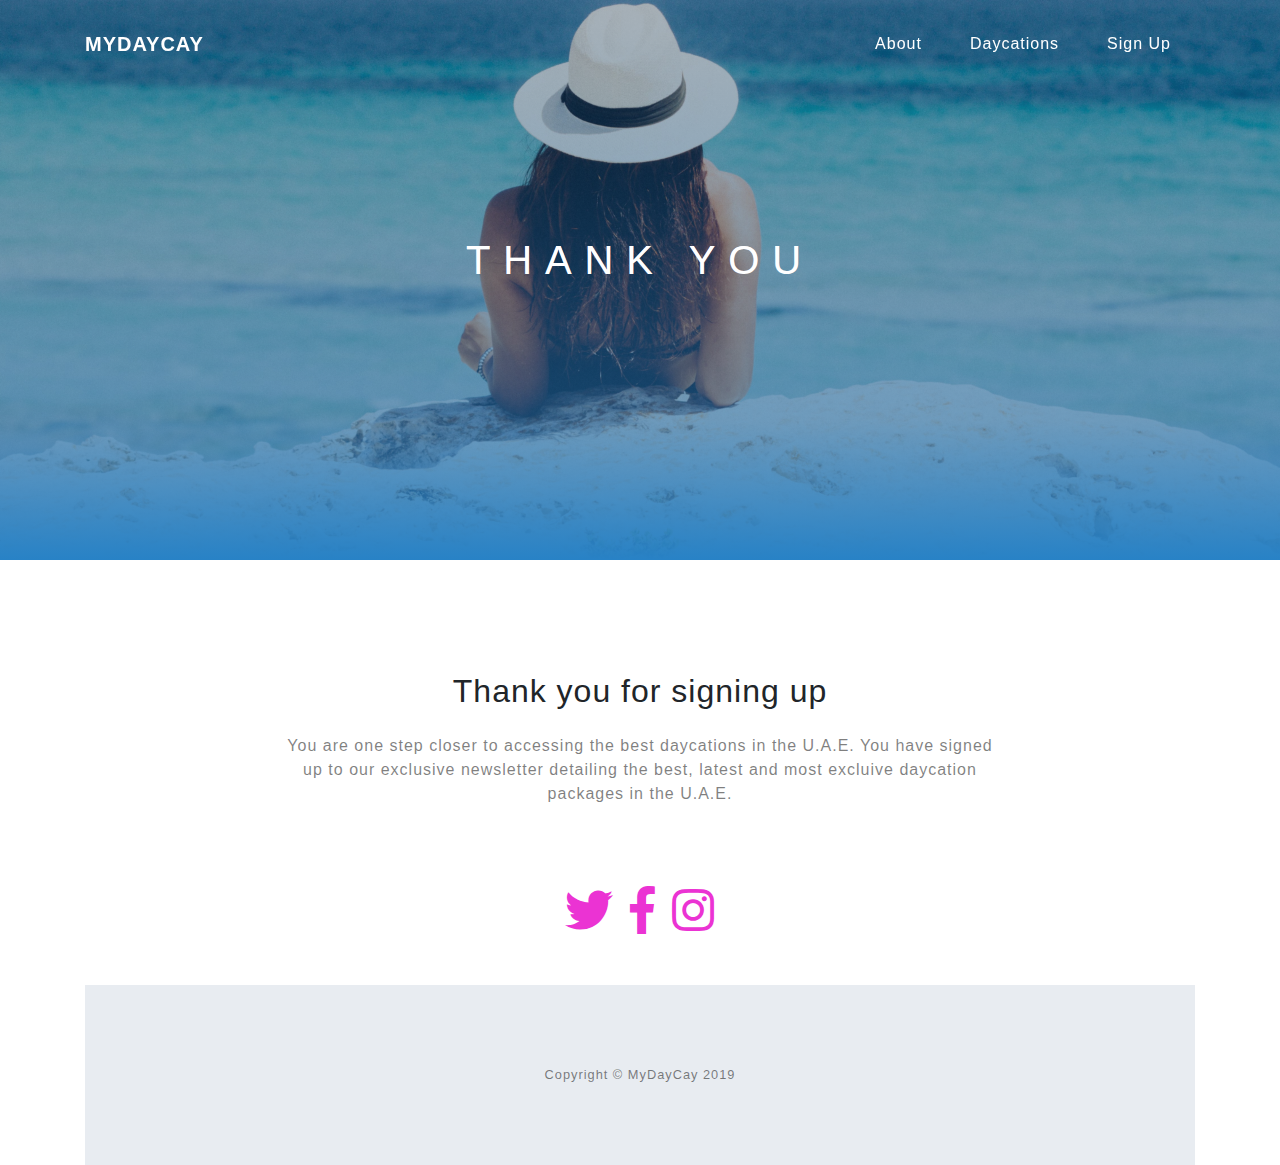
<file: Thank-you.html>
<!DOCTYPE html>
<html lang="en">

<head>

  <meta charset="utf-8">
  <meta name="viewport" content="width=device-width, initial-scale=1, shrink-to-fit=no">
  <meta name="description" content="">
  <meta name="author" content="">

  <title>MyDayCay - Thank you</title>

  <!-- Bootstrap core CSS -->
  <link href="vendor/bootstrap/css/bootstrap.min.css" rel="stylesheet">

  <!-- Custom fonts for this template -->
  <link href="vendor/fontawesome-free/css/all.min.css" rel="stylesheet">
  <link href="https://fonts.googleapis.com/css?family=Varela+Round" rel="stylesheet">
  <link href="https://fonts.googleapis.com/css?family=Nunito:200,200i,300,300i,400,400i,600,600i,700,700i,800,800i,900,900i" rel="stylesheet">

  <!-- Custom styles for this template -->
  <link href="css/grayscale.css" rel="stylesheet">

</head>


<body id="page-top">

  <!-- Navigation -->
  <nav class="navbar navbar-expand-lg navbar-light fixed-top" id="mainNav">
    <div class="container">
      <a class="navbar-brand js-scroll-trigger" href="index.html">MYDAYCAY</a>
      <button class="navbar-toggler navbar-toggler-right" type="button" data-toggle="collapse" data-target="#navbarResponsive" aria-controls="navbarResponsive" aria-expanded="false" aria-label="Toggle navigation">
        Menu
        <i class="fas fa-bars"></i>
      </button>
      <div class="collapse navbar-collapse" id="navbarResponsive">
        <ul class="navbar-nav ml-auto">
          <li class="nav-item">
            <a class="nav-link js-scroll-trigger" href="#about">About</a>
          </li>
          <li class="nav-item">
            <a class="nav-link js-scroll-trigger" href="#projects">Daycations</a>
          </li>
          <li class="nav-item">
            <a class="nav-link js-scroll-trigger" href="#signup">Sign Up</a>
          </li>
        </ul>
      </div>
    </div>
  </nav>

  <!-- Header -->
  <header class="mastheadthankyou">
    <div class="container d-flex h-100 align-items-center">
      <div class="mx-auto text-center">
        <h1 class="mx-auto my-0 text-uppercase">Thank You</h1>
      </div>
    </div>
  </header>

  <!-- About Section -->
  <section id="about" class="about-section text-center">
    <div class="container">
      <div class="row">
        <div class="col-lg-8 mx-auto">
          <h2 class="text-black mb-4">Thank you for signing up</h2>
          <p class="text-black-50"> You are one step closer to accessing the best daycations in the U.A.E.  You have signed up to our exclusive newsletter detailing the best, latest and most excluive daycation packages in the U.A.E.
          </p>
        </div>
      </div>

      <div id="social" class="social d-flex justify-content-center">
            <a href="#" class="mx-2">
              <i class="fab fa-twitter fa-inverse fa-3x"></i>
            </a>
            <a href="#" class="mx-2">
              <i class="fab fa-facebook-f fa-inverse fa-3x"></i>
            </a>
            <a href="#" class="mx-2">
              <i class="fab fa-instagram fa-inverse fa-3x"></i>
              </br>
            </a>
          </div>


        <!-- Footer -->
  <footer class="bg-black small text-center text-black-50">
        <div class="container">
          Copyright &copy; MyDayCay 2019
        </div>
      </footer>
    
      <!-- Bootstrap core JavaScript -->
      <script src="vendor/jquery/jquery.min.js"></script>
      <script src="vendor/bootstrap/js/bootstrap.bundle.min.js"></script>
    
      <!-- Plugin JavaScript -->
      <script src="vendor/jquery-easing/jquery.easing.min.js"></script>
    
      <!-- Custom scripts for this template -->
      <script src="js/grayscale.min.js"></script>
    
    </body>
    
    </html>

    </body>
</file>
<file: vendor/fontawesome-free/css/all.min.css>
.fa,.fab,.fal,.far,.fas{-moz-osx-font-smoothing:grayscale;-webkit-font-smoothing:antialiased;display:inline-block;font-style:normal;font-variant:normal;text-rendering:auto;line-height:1}.fa-lg{font-size:1.33333em;line-height:.75em;vertical-align:-.0667em}.fa-xs{font-size:.75em}.fa-sm{font-size:.875em}.fa-1x{font-size:1em}.fa-2x{font-size:2em}.fa-3x{font-size:3em}.fa-4x{font-size:4em}.fa-5x{font-size:5em}.fa-6x{font-size:6em}.fa-7x{font-size:7em}.fa-8x{font-size:8em}.fa-9x{font-size:9em}.fa-10x{font-size:10em}.fa-fw{text-align:center;width:1.25em}.fa-ul{list-style-type:none;margin-left:2.5em;padding-left:0}.fa-ul>li{position:relative}.fa-li{left:-2em;position:absolute;text-align:center;width:2em;line-height:inherit}.fa-border{border:.08em solid #eee;border-radius:.1em;padding:.2em .25em .15em}.fa-pull-left{float:left}.fa-pull-right{float:right}.fa.fa-pull-left,.fab.fa-pull-left,.fal.fa-pull-left,.far.fa-pull-left,.fas.fa-pull-left{margin-right:.3em}.fa.fa-pull-right,.fab.fa-pull-right,.fal.fa-pull-right,.far.fa-pull-right,.fas.fa-pull-right{margin-left:.3em}.fa-spin{animation:fa-spin 2s infinite linear}.fa-pulse{animation:fa-spin 1s infinite steps(8)}@keyframes fa-spin{0%{transform:rotate(0deg)}to{transform:rotate(1turn)}}.fa-rotate-90{-ms-filter:"progid:DXImageTransform.Microsoft.BasicImage(rotation=1)";transform:rotate(90deg)}.fa-rotate-180{-ms-filter:"progid:DXImageTransform.Microsoft.BasicImage(rotation=2)";transform:rotate(180deg)}.fa-rotate-270{-ms-filter:"progid:DXImageTransform.Microsoft.BasicImage(rotation=3)";transform:rotate(270deg)}.fa-flip-horizontal{-ms-filter:"progid:DXImageTransform.Microsoft.BasicImage(rotation=0, mirror=1)";transform:scaleX(-1)}.fa-flip-vertical{transform:scaleY(-1)}.fa-flip-both,.fa-flip-horizontal.fa-flip-vertical,.fa-flip-vertical{-ms-filter:"progid:DXImageTransform.Microsoft.BasicImage(rotation=2, mirror=1)"}.fa-flip-both,.fa-flip-horizontal.fa-flip-vertical{transform:scale(-1)}:root .fa-flip-both,:root .fa-flip-horizontal,:root .fa-flip-vertical,:root .fa-rotate-90,:root .fa-rotate-180,:root .fa-rotate-270{filter:none}.fa-stack{display:inline-block;height:2em;line-height:2em;position:relative;vertical-align:middle;width:2.5em}.fa-stack-1x,.fa-stack-2x{left:0;position:absolute;text-align:center;width:100%}.fa-stack-1x{line-height:inherit}.fa-stack-2x{font-size:2em}.fa-inverse{color:#fff}.fa-500px:before{content:"\f26e"}.fa-accessible-icon:before{content:"\f368"}.fa-accusoft:before{content:"\f369"}.fa-acquisitions-incorporated:before{content:"\f6af"}.fa-ad:before{content:"\f641"}.fa-address-book:before{content:"\f2b9"}.fa-address-card:before{content:"\f2bb"}.fa-adjust:before{content:"\f042"}.fa-adn:before{content:"\f170"}.fa-adobe:before{content:"\f778"}.fa-adversal:before{content:"\f36a"}.fa-affiliatetheme:before{content:"\f36b"}.fa-air-freshener:before{content:"\f5d0"}.fa-algolia:before{content:"\f36c"}.fa-align-center:before{content:"\f037"}.fa-align-justify:before{content:"\f039"}.fa-align-left:before{content:"\f036"}.fa-align-right:before{content:"\f038"}.fa-alipay:before{content:"\f642"}.fa-allergies:before{content:"\f461"}.fa-amazon:before{content:"\f270"}.fa-amazon-pay:before{content:"\f42c"}.fa-ambulance:before{content:"\f0f9"}.fa-american-sign-language-interpreting:before{content:"\f2a3"}.fa-amilia:before{content:"\f36d"}.fa-anchor:before{content:"\f13d"}.fa-android:before{content:"\f17b"}.fa-angellist:before{content:"\f209"}.fa-angle-double-down:before{content:"\f103"}.fa-angle-double-left:before{content:"\f100"}.fa-angle-double-right:before{content:"\f101"}.fa-angle-double-up:before{content:"\f102"}.fa-angle-down:before{content:"\f107"}.fa-angle-left:before{content:"\f104"}.fa-angle-right:before{content:"\f105"}.fa-angle-up:before{content:"\f106"}.fa-angry:before{content:"\f556"}.fa-angrycreative:before{content:"\f36e"}.fa-angular:before{content:"\f420"}.fa-ankh:before{content:"\f644"}.fa-app-store:before{content:"\f36f"}.fa-app-store-ios:before{content:"\f370"}.fa-apper:before{content:"\f371"}.fa-apple:before{content:"\f179"}.fa-apple-alt:before{content:"\f5d1"}.fa-apple-pay:before{content:"\f415"}.fa-archive:before{content:"\f187"}.fa-archway:before{content:"\f557"}.fa-arrow-alt-circle-down:before{content:"\f358"}.fa-arrow-alt-circle-left:before{content:"\f359"}.fa-arrow-alt-circle-right:before{content:"\f35a"}.fa-arrow-alt-circle-up:before{content:"\f35b"}.fa-arrow-circle-down:before{content:"\f0ab"}.fa-arrow-circle-left:before{content:"\f0a8"}.fa-arrow-circle-right:before{content:"\f0a9"}.fa-arrow-circle-up:before{content:"\f0aa"}.fa-arrow-down:before{content:"\f063"}.fa-arrow-left:before{content:"\f060"}.fa-arrow-right:before{content:"\f061"}.fa-arrow-up:before{content:"\f062"}.fa-arrows-alt:before{content:"\f0b2"}.fa-arrows-alt-h:before{content:"\f337"}.fa-arrows-alt-v:before{content:"\f338"}.fa-artstation:before{content:"\f77a"}.fa-assistive-listening-systems:before{content:"\f2a2"}.fa-asterisk:before{content:"\f069"}.fa-asymmetrik:before{content:"\f372"}.fa-at:before{content:"\f1fa"}.fa-atlas:before{content:"\f558"}.fa-atlassian:before{content:"\f77b"}.fa-atom:before{content:"\f5d2"}.fa-audible:before{content:"\f373"}.fa-audio-description:before{content:"\f29e"}.fa-autoprefixer:before{content:"\f41c"}.fa-avianex:before{content:"\f374"}.fa-aviato:before{content:"\f421"}.fa-award:before{content:"\f559"}.fa-aws:before{content:"\f375"}.fa-baby:before{content:"\f77c"}.fa-baby-carriage:before{content:"\f77d"}.fa-backspace:before{content:"\f55a"}.fa-backward:before{content:"\f04a"}.fa-bacon:before{content:"\f7e5"}.fa-balance-scale:before{content:"\f24e"}.fa-ban:before{content:"\f05e"}.fa-band-aid:before{content:"\f462"}.fa-bandcamp:before{content:"\f2d5"}.fa-barcode:before{content:"\f02a"}.fa-bars:before{content:"\f0c9"}.fa-baseball-ball:before{content:"\f433"}.fa-basketball-ball:before{content:"\f434"}.fa-bath:before{content:"\f2cd"}.fa-battery-empty:before{content:"\f244"}.fa-battery-full:before{content:"\f240"}.fa-battery-half:before{content:"\f242"}.fa-battery-quarter:before{content:"\f243"}.fa-battery-three-quarters:before{content:"\f241"}.fa-bed:before{content:"\f236"}.fa-beer:before{content:"\f0fc"}.fa-behance:before{content:"\f1b4"}.fa-behance-square:before{content:"\f1b5"}.fa-bell:before{content:"\f0f3"}.fa-bell-slash:before{content:"\f1f6"}.fa-bezier-curve:before{content:"\f55b"}.fa-bible:before{content:"\f647"}.fa-bicycle:before{content:"\f206"}.fa-bimobject:before{content:"\f378"}.fa-binoculars:before{content:"\f1e5"}.fa-biohazard:before{content:"\f780"}.fa-birthday-cake:before{content:"\f1fd"}.fa-bitbucket:before{content:"\f171"}.fa-bitcoin:before{content:"\f379"}.fa-bity:before{content:"\f37a"}.fa-black-tie:before{content:"\f27e"}.fa-blackberry:before{content:"\f37b"}.fa-blender:before{content:"\f517"}.fa-blender-phone:before{content:"\f6b6"}.fa-blind:before{content:"\f29d"}.fa-blog:before{content:"\f781"}.fa-blogger:before{content:"\f37c"}.fa-blogger-b:before{content:"\f37d"}.fa-bluetooth:before{content:"\f293"}.fa-bluetooth-b:before{content:"\f294"}.fa-bold:before{content:"\f032"}.fa-bolt:before{content:"\f0e7"}.fa-bomb:before{content:"\f1e2"}.fa-bone:before{content:"\f5d7"}.fa-bong:before{content:"\f55c"}.fa-book:before{content:"\f02d"}.fa-book-dead:before{content:"\f6b7"}.fa-book-medical:before{content:"\f7e6"}.fa-book-open:before{content:"\f518"}.fa-book-reader:before{content:"\f5da"}.fa-bookmark:before{content:"\f02e"}.fa-bowling-ball:before{content:"\f436"}.fa-box:before{content:"\f466"}.fa-box-open:before{content:"\f49e"}.fa-boxes:before{content:"\f468"}.fa-braille:before{content:"\f2a1"}.fa-brain:before{content:"\f5dc"}.fa-bread-slice:before{content:"\f7ec"}.fa-briefcase:before{content:"\f0b1"}.fa-briefcase-medical:before{content:"\f469"}.fa-broadcast-tower:before{content:"\f519"}.fa-broom:before{content:"\f51a"}.fa-brush:before{content:"\f55d"}.fa-btc:before{content:"\f15a"}.fa-bug:before{content:"\f188"}.fa-building:before{content:"\f1ad"}.fa-bullhorn:before{content:"\f0a1"}.fa-bullseye:before{content:"\f140"}.fa-burn:before{content:"\f46a"}.fa-buromobelexperte:before{content:"\f37f"}.fa-bus:before{content:"\f207"}.fa-bus-alt:before{content:"\f55e"}.fa-business-time:before{content:"\f64a"}.fa-buysellads:before{content:"\f20d"}.fa-calculator:before{content:"\f1ec"}.fa-calendar:before{content:"\f133"}.fa-calendar-alt:before{content:"\f073"}.fa-calendar-check:before{content:"\f274"}.fa-calendar-day:before{content:"\f783"}.fa-calendar-minus:before{content:"\f272"}.fa-calendar-plus:before{content:"\f271"}.fa-calendar-times:before{content:"\f273"}.fa-calendar-week:before{content:"\f784"}.fa-camera:before{content:"\f030"}.fa-camera-retro:before{content:"\f083"}.fa-campground:before{content:"\f6bb"}.fa-canadian-maple-leaf:before{content:"\f785"}.fa-candy-cane:before{content:"\f786"}.fa-cannabis:before{content:"\f55f"}.fa-capsules:before{content:"\f46b"}.fa-car:before{content:"\f1b9"}.fa-car-alt:before{content:"\f5de"}.fa-car-battery:before{content:"\f5df"}.fa-car-crash:before{content:"\f5e1"}.fa-car-side:before{content:"\f5e4"}.fa-caret-down:before{content:"\f0d7"}.fa-caret-left:before{content:"\f0d9"}.fa-caret-right:before{content:"\f0da"}.fa-caret-square-down:before{content:"\f150"}.fa-caret-square-left:before{content:"\f191"}.fa-caret-square-right:before{content:"\f152"}.fa-caret-square-up:before{content:"\f151"}.fa-caret-up:before{content:"\f0d8"}.fa-carrot:before{content:"\f787"}.fa-cart-arrow-down:before{content:"\f218"}.fa-cart-plus:before{content:"\f217"}.fa-cash-register:before{content:"\f788"}.fa-cat:before{content:"\f6be"}.fa-cc-amazon-pay:before{content:"\f42d"}.fa-cc-amex:before{content:"\f1f3"}.fa-cc-apple-pay:before{content:"\f416"}.fa-cc-diners-club:before{content:"\f24c"}.fa-cc-discover:before{content:"\f1f2"}.fa-cc-jcb:before{content:"\f24b"}.fa-cc-mastercard:before{content:"\f1f1"}.fa-cc-paypal:before{content:"\f1f4"}.fa-cc-stripe:before{content:"\f1f5"}.fa-cc-visa:before{content:"\f1f0"}.fa-centercode:before{content:"\f380"}.fa-centos:before{content:"\f789"}.fa-certificate:before{content:"\f0a3"}.fa-chair:before{content:"\f6c0"}.fa-chalkboard:before{content:"\f51b"}.fa-chalkboard-teacher:before{content:"\f51c"}.fa-charging-station:before{content:"\f5e7"}.fa-chart-area:before{content:"\f1fe"}.fa-chart-bar:before{content:"\f080"}.fa-chart-line:before{content:"\f201"}.fa-chart-pie:before{content:"\f200"}.fa-check:before{content:"\f00c"}.fa-check-circle:before{content:"\f058"}.fa-check-double:before{content:"\f560"}.fa-check-square:before{content:"\f14a"}.fa-cheese:before{content:"\f7ef"}.fa-chess:before{content:"\f439"}.fa-chess-bishop:before{content:"\f43a"}.fa-chess-board:before{content:"\f43c"}.fa-chess-king:before{content:"\f43f"}.fa-chess-knight:before{content:"\f441"}.fa-chess-pawn:before{content:"\f443"}.fa-chess-queen:before{content:"\f445"}.fa-chess-rook:before{content:"\f447"}.fa-chevron-circle-down:before{content:"\f13a"}.fa-chevron-circle-left:before{content:"\f137"}.fa-chevron-circle-right:before{content:"\f138"}.fa-chevron-circle-up:before{content:"\f139"}.fa-chevron-down:before{content:"\f078"}.fa-chevron-left:before{content:"\f053"}.fa-chevron-right:before{content:"\f054"}.fa-chevron-up:before{content:"\f077"}.fa-child:before{content:"\f1ae"}.fa-chrome:before{content:"\f268"}.fa-church:before{content:"\f51d"}.fa-circle:before{content:"\f111"}.fa-circle-notch:before{content:"\f1ce"}.fa-city:before{content:"\f64f"}.fa-clinic-medical:before{content:"\f7f2"}.fa-clipboard:before{content:"\f328"}.fa-clipboard-check:before{content:"\f46c"}.fa-clipboard-list:before{content:"\f46d"}.fa-clock:before{content:"\f017"}.fa-clone:before{content:"\f24d"}.fa-closed-captioning:before{content:"\f20a"}.fa-cloud:before{content:"\f0c2"}.fa-cloud-download-alt:before{content:"\f381"}.fa-cloud-meatball:before{content:"\f73b"}.fa-cloud-moon:before{content:"\f6c3"}.fa-cloud-moon-rain:before{content:"\f73c"}.fa-cloud-rain:before{content:"\f73d"}.fa-cloud-showers-heavy:before{content:"\f740"}.fa-cloud-sun:before{content:"\f6c4"}.fa-cloud-sun-rain:before{content:"\f743"}.fa-cloud-upload-alt:before{content:"\f382"}.fa-cloudscale:before{content:"\f383"}.fa-cloudsmith:before{content:"\f384"}.fa-cloudversify:before{content:"\f385"}.fa-cocktail:before{content:"\f561"}.fa-code:before{content:"\f121"}.fa-code-branch:before{content:"\f126"}.fa-codepen:before{content:"\f1cb"}.fa-codiepie:before{content:"\f284"}.fa-coffee:before{content:"\f0f4"}.fa-cog:before{content:"\f013"}.fa-cogs:before{content:"\f085"}.fa-coins:before{content:"\f51e"}.fa-columns:before{content:"\f0db"}.fa-comment:before{content:"\f075"}.fa-comment-alt:before{content:"\f27a"}.fa-comment-dollar:before{content:"\f651"}.fa-comment-dots:before{content:"\f4ad"}.fa-comment-medical:before{content:"\f7f5"}.fa-comment-slash:before{content:"\f4b3"}.fa-comments:before{content:"\f086"}.fa-comments-dollar:before{content:"\f653"}.fa-compact-disc:before{content:"\f51f"}.fa-compass:before{content:"\f14e"}.fa-compress:before{content:"\f066"}.fa-compress-arrows-alt:before{content:"\f78c"}.fa-concierge-bell:before{content:"\f562"}.fa-confluence:before{content:"\f78d"}.fa-connectdevelop:before{content:"\f20e"}.fa-contao:before{content:"\f26d"}.fa-cookie:before{content:"\f563"}.fa-cookie-bite:before{content:"\f564"}.fa-copy:before{content:"\f0c5"}.fa-copyright:before{content:"\f1f9"}.fa-couch:before{content:"\f4b8"}.fa-cpanel:before{content:"\f388"}.fa-creative-commons:before{content:"\f25e"}.fa-creative-commons-by:before{content:"\f4e7"}.fa-creative-commons-nc:before{content:"\f4e8"}.fa-creative-commons-nc-eu:before{content:"\f4e9"}.fa-creative-commons-nc-jp:before{content:"\f4ea"}.fa-creative-commons-nd:before{content:"\f4eb"}.fa-creative-commons-pd:before{content:"\f4ec"}.fa-creative-commons-pd-alt:before{content:"\f4ed"}.fa-creative-commons-remix:before{content:"\f4ee"}.fa-creative-commons-sa:before{content:"\f4ef"}.fa-creative-commons-sampling:before{content:"\f4f0"}.fa-creative-commons-sampling-plus:before{content:"\f4f1"}.fa-creative-commons-share:before{content:"\f4f2"}.fa-creative-commons-zero:before{content:"\f4f3"}.fa-credit-card:before{content:"\f09d"}.fa-critical-role:before{content:"\f6c9"}.fa-crop:before{content:"\f125"}.fa-crop-alt:before{content:"\f565"}.fa-cross:before{content:"\f654"}.fa-crosshairs:before{content:"\f05b"}.fa-crow:before{content:"\f520"}.fa-crown:before{content:"\f521"}.fa-crutch:before{content:"\f7f7"}.fa-css3:before{content:"\f13c"}.fa-css3-alt:before{content:"\f38b"}.fa-cube:before{content:"\f1b2"}.fa-cubes:before{content:"\f1b3"}.fa-cut:before{content:"\f0c4"}.fa-cuttlefish:before{content:"\f38c"}.fa-d-and-d:before{content:"\f38d"}.fa-d-and-d-beyond:before{content:"\f6ca"}.fa-dashcube:before{content:"\f210"}.fa-database:before{content:"\f1c0"}.fa-deaf:before{content:"\f2a4"}.fa-delicious:before{content:"\f1a5"}.fa-democrat:before{content:"\f747"}.fa-deploydog:before{content:"\f38e"}.fa-deskpro:before{content:"\f38f"}.fa-desktop:before{content:"\f108"}.fa-dev:before{content:"\f6cc"}.fa-deviantart:before{content:"\f1bd"}.fa-dharmachakra:before{content:"\f655"}.fa-dhl:before{content:"\f790"}.fa-diagnoses:before{content:"\f470"}.fa-diaspora:before{content:"\f791"}.fa-dice:before{content:"\f522"}.fa-dice-d20:before{content:"\f6cf"}.fa-dice-d6:before{content:"\f6d1"}.fa-dice-five:before{content:"\f523"}.fa-dice-four:before{content:"\f524"}.fa-dice-one:before{content:"\f525"}.fa-dice-six:before{content:"\f526"}.fa-dice-three:before{content:"\f527"}.fa-dice-two:before{content:"\f528"}.fa-digg:before{content:"\f1a6"}.fa-digital-ocean:before{content:"\f391"}.fa-digital-tachograph:before{content:"\f566"}.fa-directions:before{content:"\f5eb"}.fa-discord:before{content:"\f392"}.fa-discourse:before{content:"\f393"}.fa-divide:before{content:"\f529"}.fa-dizzy:before{content:"\f567"}.fa-dna:before{content:"\f471"}.fa-dochub:before{content:"\f394"}.fa-docker:before{content:"\f395"}.fa-dog:before{content:"\f6d3"}.fa-dollar-sign:before{content:"\f155"}.fa-dolly:before{content:"\f472"}.fa-dolly-flatbed:before{content:"\f474"}.fa-donate:before{content:"\f4b9"}.fa-door-closed:before{content:"\f52a"}.fa-door-open:before{content:"\f52b"}.fa-dot-circle:before{content:"\f192"}.fa-dove:before{content:"\f4ba"}.fa-download:before{content:"\f019"}.fa-draft2digital:before{content:"\f396"}.fa-drafting-compass:before{content:"\f568"}.fa-dragon:before{content:"\f6d5"}.fa-draw-polygon:before{content:"\f5ee"}.fa-dribbble:before{content:"\f17d"}.fa-dribbble-square:before{content:"\f397"}.fa-dropbox:before{content:"\f16b"}.fa-drum:before{content:"\f569"}.fa-drum-steelpan:before{content:"\f56a"}.fa-drumstick-bite:before{content:"\f6d7"}.fa-drupal:before{content:"\f1a9"}.fa-dumbbell:before{content:"\f44b"}.fa-dumpster:before{content:"\f793"}.fa-dumpster-fire:before{content:"\f794"}.fa-dungeon:before{content:"\f6d9"}.fa-dyalog:before{content:"\f399"}.fa-earlybirds:before{content:"\f39a"}.fa-ebay:before{content:"\f4f4"}.fa-edge:before{content:"\f282"}.fa-edit:before{content:"\f044"}.fa-egg:before{content:"\f7fb"}.fa-eject:before{content:"\f052"}.fa-elementor:before{content:"\f430"}.fa-ellipsis-h:before{content:"\f141"}.fa-ellipsis-v:before{content:"\f142"}.fa-ello:before{content:"\f5f1"}.fa-ember:before{content:"\f423"}.fa-empire:before{content:"\f1d1"}.fa-envelope:before{content:"\f0e0"}.fa-envelope-open:before{content:"\f2b6"}.fa-envelope-open-text:before{content:"\f658"}.fa-envelope-square:before{content:"\f199"}.fa-envira:before{content:"\f299"}.fa-equals:before{content:"\f52c"}.fa-eraser:before{content:"\f12d"}.fa-erlang:before{content:"\f39d"}.fa-ethereum:before{content:"\f42e"}.fa-ethernet:before{content:"\f796"}.fa-etsy:before{content:"\f2d7"}.fa-euro-sign:before{content:"\f153"}.fa-exchange-alt:before{content:"\f362"}.fa-exclamation:before{content:"\f12a"}.fa-exclamation-circle:before{content:"\f06a"}.fa-exclamation-triangle:before{content:"\f071"}.fa-expand:before{content:"\f065"}.fa-expand-arrows-alt:before{content:"\f31e"}.fa-expeditedssl:before{content:"\f23e"}.fa-external-link-alt:before{content:"\f35d"}.fa-external-link-square-alt:before{content:"\f360"}.fa-eye:before{content:"\f06e"}.fa-eye-dropper:before{content:"\f1fb"}.fa-eye-slash:before{content:"\f070"}.fa-facebook:before{content:"\f09a"}.fa-facebook-f:before{content:"\f39e"}.fa-facebook-messenger:before{content:"\f39f"}.fa-facebook-square:before{content:"\f082"}.fa-fantasy-flight-games:before{content:"\f6dc"}.fa-fast-backward:before{content:"\f049"}.fa-fast-forward:before{content:"\f050"}.fa-fax:before{content:"\f1ac"}.fa-feather:before{content:"\f52d"}.fa-feather-alt:before{content:"\f56b"}.fa-fedex:before{content:"\f797"}.fa-fedora:before{content:"\f798"}.fa-female:before{content:"\f182"}.fa-fighter-jet:before{content:"\f0fb"}.fa-figma:before{content:"\f799"}.fa-file:before{content:"\f15b"}.fa-file-alt:before{content:"\f15c"}.fa-file-archive:before{content:"\f1c6"}.fa-file-audio:before{content:"\f1c7"}.fa-file-code:before{content:"\f1c9"}.fa-file-contract:before{content:"\f56c"}.fa-file-csv:before{content:"\f6dd"}.fa-file-download:before{content:"\f56d"}.fa-file-excel:before{content:"\f1c3"}.fa-file-export:before{content:"\f56e"}.fa-file-image:before{content:"\f1c5"}.fa-file-import:before{content:"\f56f"}.fa-file-invoice:before{content:"\f570"}.fa-file-invoice-dollar:before{content:"\f571"}.fa-file-medical:before{content:"\f477"}.fa-file-medical-alt:before{content:"\f478"}.fa-file-pdf:before{content:"\f1c1"}.fa-file-powerpoint:before{content:"\f1c4"}.fa-file-prescription:before{content:"\f572"}.fa-file-signature:before{content:"\f573"}.fa-file-upload:before{content:"\f574"}.fa-file-video:before{content:"\f1c8"}.fa-file-word:before{content:"\f1c2"}.fa-fill:before{content:"\f575"}.fa-fill-drip:before{content:"\f576"}.fa-film:before{content:"\f008"}.fa-filter:before{content:"\f0b0"}.fa-fingerprint:before{content:"\f577"}.fa-fire:before{content:"\f06d"}.fa-fire-alt:before{content:"\f7e4"}.fa-fire-extinguisher:before{content:"\f134"}.fa-firefox:before{content:"\f269"}.fa-first-aid:before{content:"\f479"}.fa-first-order:before{content:"\f2b0"}.fa-first-order-alt:before{content:"\f50a"}.fa-firstdraft:before{content:"\f3a1"}.fa-fish:before{content:"\f578"}.fa-fist-raised:before{content:"\f6de"}.fa-flag:before{content:"\f024"}.fa-flag-checkered:before{content:"\f11e"}.fa-flag-usa:before{content:"\f74d"}.fa-flask:before{content:"\f0c3"}.fa-flickr:before{content:"\f16e"}.fa-flipboard:before{content:"\f44d"}.fa-flushed:before{content:"\f579"}.fa-fly:before{content:"\f417"}.fa-folder:before{content:"\f07b"}.fa-folder-minus:before{content:"\f65d"}.fa-folder-open:before{content:"\f07c"}.fa-folder-plus:before{content:"\f65e"}.fa-font:before{content:"\f031"}.fa-font-awesome:before{content:"\f2b4"}.fa-font-awesome-alt:before{content:"\f35c"}.fa-font-awesome-flag:before{content:"\f425"}.fa-font-awesome-logo-full:before{content:"\f4e6"}.fa-fonticons:before{content:"\f280"}.fa-fonticons-fi:before{content:"\f3a2"}.fa-football-ball:before{content:"\f44e"}.fa-fort-awesome:before{content:"\f286"}.fa-fort-awesome-alt:before{content:"\f3a3"}.fa-forumbee:before{content:"\f211"}.fa-forward:before{content:"\f04e"}.fa-foursquare:before{content:"\f180"}.fa-free-code-camp:before{content:"\f2c5"}.fa-freebsd:before{content:"\f3a4"}.fa-frog:before{content:"\f52e"}.fa-frown:before{content:"\f119"}.fa-frown-open:before{content:"\f57a"}.fa-fulcrum:before{content:"\f50b"}.fa-funnel-dollar:before{content:"\f662"}.fa-futbol:before{content:"\f1e3"}.fa-galactic-republic:before{content:"\f50c"}.fa-galactic-senate:before{content:"\f50d"}.fa-gamepad:before{content:"\f11b"}.fa-gas-pump:before{content:"\f52f"}.fa-gavel:before{content:"\f0e3"}.fa-gem:before{content:"\f3a5"}.fa-genderless:before{content:"\f22d"}.fa-get-pocket:before{content:"\f265"}.fa-gg:before{content:"\f260"}.fa-gg-circle:before{content:"\f261"}.fa-ghost:before{content:"\f6e2"}.fa-gift:before{content:"\f06b"}.fa-gifts:before{content:"\f79c"}.fa-git:before{content:"\f1d3"}.fa-git-square:before{content:"\f1d2"}.fa-github:before{content:"\f09b"}.fa-github-alt:before{content:"\f113"}.fa-github-square:before{content:"\f092"}.fa-gitkraken:before{content:"\f3a6"}.fa-gitlab:before{content:"\f296"}.fa-gitter:before{content:"\f426"}.fa-glass-cheers:before{content:"\f79f"}.fa-glass-martini:before{content:"\f000"}.fa-glass-martini-alt:before{content:"\f57b"}.fa-glass-whiskey:before{content:"\f7a0"}.fa-glasses:before{content:"\f530"}.fa-glide:before{content:"\f2a5"}.fa-glide-g:before{content:"\f2a6"}.fa-globe:before{content:"\f0ac"}.fa-globe-africa:before{content:"\f57c"}.fa-globe-americas:before{content:"\f57d"}.fa-globe-asia:before{content:"\f57e"}.fa-globe-europe:before{content:"\f7a2"}.fa-gofore:before{content:"\f3a7"}.fa-golf-ball:before{content:"\f450"}.fa-goodreads:before{content:"\f3a8"}.fa-goodreads-g:before{content:"\f3a9"}.fa-google:before{content:"\f1a0"}.fa-google-drive:before{content:"\f3aa"}.fa-google-play:before{content:"\f3ab"}.fa-google-plus:before{content:"\f2b3"}.fa-google-plus-g:before{content:"\f0d5"}.fa-google-plus-square:before{content:"\f0d4"}.fa-google-wallet:before{content:"\f1ee"}.fa-gopuram:before{content:"\f664"}.fa-graduation-cap:before{content:"\f19d"}.fa-gratipay:before{content:"\f184"}.fa-grav:before{content:"\f2d6"}.fa-greater-than:before{content:"\f531"}.fa-greater-than-equal:before{content:"\f532"}.fa-grimace:before{content:"\f57f"}.fa-grin:before{content:"\f580"}.fa-grin-alt:before{content:"\f581"}.fa-grin-beam:before{content:"\f582"}.fa-grin-beam-sweat:before{content:"\f583"}.fa-grin-hearts:before{content:"\f584"}.fa-grin-squint:before{content:"\f585"}.fa-grin-squint-tears:before{content:"\f586"}.fa-grin-stars:before{content:"\f587"}.fa-grin-tears:before{content:"\f588"}.fa-grin-tongue:before{content:"\f589"}.fa-grin-tongue-squint:before{content:"\f58a"}.fa-grin-tongue-wink:before{content:"\f58b"}.fa-grin-wink:before{content:"\f58c"}.fa-grip-horizontal:before{content:"\f58d"}.fa-grip-lines:before{content:"\f7a4"}.fa-grip-lines-vertical:before{content:"\f7a5"}.fa-grip-vertical:before{content:"\f58e"}.fa-gripfire:before{content:"\f3ac"}.fa-grunt:before{content:"\f3ad"}.fa-guitar:before{content:"\f7a6"}.fa-gulp:before{content:"\f3ae"}.fa-h-square:before{content:"\f0fd"}.fa-hacker-news:before{content:"\f1d4"}.fa-hacker-news-square:before{content:"\f3af"}.fa-hackerrank:before{content:"\f5f7"}.fa-hamburger:before{content:"\f805"}.fa-hammer:before{content:"\f6e3"}.fa-hamsa:before{content:"\f665"}.fa-hand-holding:before{content:"\f4bd"}.fa-hand-holding-heart:before{content:"\f4be"}.fa-hand-holding-usd:before{content:"\f4c0"}.fa-hand-lizard:before{content:"\f258"}.fa-hand-middle-finger:before{content:"\f806"}.fa-hand-paper:before{content:"\f256"}.fa-hand-peace:before{content:"\f25b"}.fa-hand-point-down:before{content:"\f0a7"}.fa-hand-point-left:before{content:"\f0a5"}.fa-hand-point-right:before{content:"\f0a4"}.fa-hand-point-up:before{content:"\f0a6"}.fa-hand-pointer:before{content:"\f25a"}.fa-hand-rock:before{content:"\f255"}.fa-hand-scissors:before{content:"\f257"}.fa-hand-spock:before{content:"\f259"}.fa-hands:before{content:"\f4c2"}.fa-hands-helping:before{content:"\f4c4"}.fa-handshake:before{content:"\f2b5"}.fa-hanukiah:before{content:"\f6e6"}.fa-hard-hat:before{content:"\f807"}.fa-hashtag:before{content:"\f292"}.fa-hat-wizard:before{content:"\f6e8"}.fa-haykal:before{content:"\f666"}.fa-hdd:before{content:"\f0a0"}.fa-heading:before{content:"\f1dc"}.fa-headphones:before{content:"\f025"}.fa-headphones-alt:before{content:"\f58f"}.fa-headset:before{content:"\f590"}.fa-heart:before{content:"\f004"}.fa-heart-broken:before{content:"\f7a9"}.fa-heartbeat:before{content:"\f21e"}.fa-helicopter:before{content:"\f533"}.fa-highlighter:before{content:"\f591"}.fa-hiking:before{content:"\f6ec"}.fa-hippo:before{content:"\f6ed"}.fa-hips:before{content:"\f452"}.fa-hire-a-helper:before{content:"\f3b0"}.fa-history:before{content:"\f1da"}.fa-hockey-puck:before{content:"\f453"}.fa-holly-berry:before{content:"\f7aa"}.fa-home:before{content:"\f015"}.fa-hooli:before{content:"\f427"}.fa-hornbill:before{content:"\f592"}.fa-horse:before{content:"\f6f0"}.fa-horse-head:before{content:"\f7ab"}.fa-hospital:before{content:"\f0f8"}.fa-hospital-alt:before{content:"\f47d"}.fa-hospital-symbol:before{content:"\f47e"}.fa-hot-tub:before{content:"\f593"}.fa-hotdog:before{content:"\f80f"}.fa-hotel:before{content:"\f594"}.fa-hotjar:before{content:"\f3b1"}.fa-hourglass:before{content:"\f254"}.fa-hourglass-end:before{content:"\f253"}.fa-hourglass-half:before{content:"\f252"}.fa-hourglass-start:before{content:"\f251"}.fa-house-damage:before{content:"\f6f1"}.fa-houzz:before{content:"\f27c"}.fa-hryvnia:before{content:"\f6f2"}.fa-html5:before{content:"\f13b"}.fa-hubspot:before{content:"\f3b2"}.fa-i-cursor:before{content:"\f246"}.fa-ice-cream:before{content:"\f810"}.fa-icicles:before{content:"\f7ad"}.fa-id-badge:before{content:"\f2c1"}.fa-id-card:before{content:"\f2c2"}.fa-id-card-alt:before{content:"\f47f"}.fa-igloo:before{content:"\f7ae"}.fa-image:before{content:"\f03e"}.fa-images:before{content:"\f302"}.fa-imdb:before{content:"\f2d8"}.fa-inbox:before{content:"\f01c"}.fa-indent:before{content:"\f03c"}.fa-industry:before{content:"\f275"}.fa-infinity:before{content:"\f534"}.fa-info:before{content:"\f129"}.fa-info-circle:before{content:"\f05a"}.fa-instagram:before{content:"\f16d"}.fa-intercom:before{content:"\f7af"}.fa-internet-explorer:before{content:"\f26b"}.fa-invision:before{content:"\f7b0"}.fa-ioxhost:before{content:"\f208"}.fa-italic:before{content:"\f033"}.fa-itunes:before{content:"\f3b4"}.fa-itunes-note:before{content:"\f3b5"}.fa-java:before{content:"\f4e4"}.fa-jedi:before{content:"\f669"}.fa-jedi-order:before{content:"\f50e"}.fa-jenkins:before{content:"\f3b6"}.fa-jira:before{content:"\f7b1"}.fa-joget:before{content:"\f3b7"}.fa-joint:before{content:"\f595"}.fa-joomla:before{content:"\f1aa"}.fa-journal-whills:before{content:"\f66a"}.fa-js:before{content:"\f3b8"}.fa-js-square:before{content:"\f3b9"}.fa-jsfiddle:before{content:"\f1cc"}.fa-kaaba:before{content:"\f66b"}.fa-kaggle:before{content:"\f5fa"}.fa-key:before{content:"\f084"}.fa-keybase:before{content:"\f4f5"}.fa-keyboard:before{content:"\f11c"}.fa-keycdn:before{content:"\f3ba"}.fa-khanda:before{content:"\f66d"}.fa-kickstarter:before{content:"\f3bb"}.fa-kickstarter-k:before{content:"\f3bc"}.fa-kiss:before{content:"\f596"}.fa-kiss-beam:before{content:"\f597"}.fa-kiss-wink-heart:before{content:"\f598"}.fa-kiwi-bird:before{content:"\f535"}.fa-korvue:before{content:"\f42f"}.fa-landmark:before{content:"\f66f"}.fa-language:before{content:"\f1ab"}.fa-laptop:before{content:"\f109"}.fa-laptop-code:before{content:"\f5fc"}.fa-laptop-medical:before{content:"\f812"}.fa-laravel:before{content:"\f3bd"}.fa-lastfm:before{content:"\f202"}.fa-lastfm-square:before{content:"\f203"}.fa-laugh:before{content:"\f599"}.fa-laugh-beam:before{content:"\f59a"}.fa-laugh-squint:before{content:"\f59b"}.fa-laugh-wink:before{content:"\f59c"}.fa-layer-group:before{content:"\f5fd"}.fa-leaf:before{content:"\f06c"}.fa-leanpub:before{content:"\f212"}.fa-lemon:before{content:"\f094"}.fa-less:before{content:"\f41d"}.fa-less-than:before{content:"\f536"}.fa-less-than-equal:before{content:"\f537"}.fa-level-down-alt:before{content:"\f3be"}.fa-level-up-alt:before{content:"\f3bf"}.fa-life-ring:before{content:"\f1cd"}.fa-lightbulb:before{content:"\f0eb"}.fa-line:before{content:"\f3c0"}.fa-link:before{content:"\f0c1"}.fa-linkedin:before{content:"\f08c"}.fa-linkedin-in:before{content:"\f0e1"}.fa-linode:before{content:"\f2b8"}.fa-linux:before{content:"\f17c"}.fa-lira-sign:before{content:"\f195"}.fa-list:before{content:"\f03a"}.fa-list-alt:before{content:"\f022"}.fa-list-ol:before{content:"\f0cb"}.fa-list-ul:before{content:"\f0ca"}.fa-location-arrow:before{content:"\f124"}.fa-lock:before{content:"\f023"}.fa-lock-open:before{content:"\f3c1"}.fa-long-arrow-alt-down:before{content:"\f309"}.fa-long-arrow-alt-left:before{content:"\f30a"}.fa-long-arrow-alt-right:before{content:"\f30b"}.fa-long-arrow-alt-up:before{content:"\f30c"}.fa-low-vision:before{content:"\f2a8"}.fa-luggage-cart:before{content:"\f59d"}.fa-lyft:before{content:"\f3c3"}.fa-magento:before{content:"\f3c4"}.fa-magic:before{content:"\f0d0"}.fa-magnet:before{content:"\f076"}.fa-mail-bulk:before{content:"\f674"}.fa-mailchimp:before{content:"\f59e"}.fa-male:before{content:"\f183"}.fa-mandalorian:before{content:"\f50f"}.fa-map:before{content:"\f279"}.fa-map-marked:before{content:"\f59f"}.fa-map-marked-alt:before{content:"\f5a0"}.fa-map-marker:before{content:"\f041"}.fa-map-marker-alt:before{content:"\f3c5"}.fa-map-pin:before{content:"\f276"}.fa-map-signs:before{content:"\f277"}.fa-markdown:before{content:"\f60f"}.fa-marker:before{content:"\f5a1"}.fa-mars:before{content:"\f222"}.fa-mars-double:before{content:"\f227"}.fa-mars-stroke:before{content:"\f229"}.fa-mars-stroke-h:before{content:"\f22b"}.fa-mars-stroke-v:before{content:"\f22a"}.fa-mask:before{content:"\f6fa"}.fa-mastodon:before{content:"\f4f6"}.fa-maxcdn:before{content:"\f136"}.fa-medal:before{content:"\f5a2"}.fa-medapps:before{content:"\f3c6"}.fa-medium:before{content:"\f23a"}.fa-medium-m:before{content:"\f3c7"}.fa-medkit:before{content:"\f0fa"}.fa-medrt:before{content:"\f3c8"}.fa-meetup:before{content:"\f2e0"}.fa-megaport:before{content:"\f5a3"}.fa-meh:before{content:"\f11a"}.fa-meh-blank:before{content:"\f5a4"}.fa-meh-rolling-eyes:before{content:"\f5a5"}.fa-memory:before{content:"\f538"}.fa-mendeley:before{content:"\f7b3"}.fa-menorah:before{content:"\f676"}.fa-mercury:before{content:"\f223"}.fa-meteor:before{content:"\f753"}.fa-microchip:before{content:"\f2db"}.fa-microphone:before{content:"\f130"}.fa-microphone-alt:before{content:"\f3c9"}.fa-microphone-alt-slash:before{content:"\f539"}.fa-microphone-slash:before{content:"\f131"}.fa-microscope:before{content:"\f610"}.fa-microsoft:before{content:"\f3ca"}.fa-minus:before{content:"\f068"}.fa-minus-circle:before{content:"\f056"}.fa-minus-square:before{content:"\f146"}.fa-mitten:before{content:"\f7b5"}.fa-mix:before{content:"\f3cb"}.fa-mixcloud:before{content:"\f289"}.fa-mizuni:before{content:"\f3cc"}.fa-mobile:before{content:"\f10b"}.fa-mobile-alt:before{content:"\f3cd"}.fa-modx:before{content:"\f285"}.fa-monero:before{content:"\f3d0"}.fa-money-bill:before{content:"\f0d6"}.fa-money-bill-alt:before{content:"\f3d1"}.fa-money-bill-wave:before{content:"\f53a"}.fa-money-bill-wave-alt:before{content:"\f53b"}.fa-money-check:before{content:"\f53c"}.fa-money-check-alt:before{content:"\f53d"}.fa-monument:before{content:"\f5a6"}.fa-moon:before{content:"\f186"}.fa-mortar-pestle:before{content:"\f5a7"}.fa-mosque:before{content:"\f678"}.fa-motorcycle:before{content:"\f21c"}.fa-mountain:before{content:"\f6fc"}.fa-mouse-pointer:before{content:"\f245"}.fa-mug-hot:before{content:"\f7b6"}.fa-music:before{content:"\f001"}.fa-napster:before{content:"\f3d2"}.fa-neos:before{content:"\f612"}.fa-network-wired:before{content:"\f6ff"}.fa-neuter:before{content:"\f22c"}.fa-newspaper:before{content:"\f1ea"}.fa-nimblr:before{content:"\f5a8"}.fa-nintendo-switch:before{content:"\f418"}.fa-node:before{content:"\f419"}.fa-node-js:before{content:"\f3d3"}.fa-not-equal:before{content:"\f53e"}.fa-notes-medical:before{content:"\f481"}.fa-npm:before{content:"\f3d4"}.fa-ns8:before{content:"\f3d5"}.fa-nutritionix:before{content:"\f3d6"}.fa-object-group:before{content:"\f247"}.fa-object-ungroup:before{content:"\f248"}.fa-odnoklassniki:before{content:"\f263"}.fa-odnoklassniki-square:before{content:"\f264"}.fa-oil-can:before{content:"\f613"}.fa-old-republic:before{content:"\f510"}.fa-om:before{content:"\f679"}.fa-opencart:before{content:"\f23d"}.fa-openid:before{content:"\f19b"}.fa-opera:before{content:"\f26a"}.fa-optin-monster:before{content:"\f23c"}.fa-osi:before{content:"\f41a"}.fa-otter:before{content:"\f700"}.fa-outdent:before{content:"\f03b"}.fa-page4:before{content:"\f3d7"}.fa-pagelines:before{content:"\f18c"}.fa-pager:before{content:"\f815"}.fa-paint-brush:before{content:"\f1fc"}.fa-paint-roller:before{content:"\f5aa"}.fa-palette:before{content:"\f53f"}.fa-palfed:before{content:"\f3d8"}.fa-pallet:before{content:"\f482"}.fa-paper-plane:before{content:"\f1d8"}.fa-paperclip:before{content:"\f0c6"}.fa-parachute-box:before{content:"\f4cd"}.fa-paragraph:before{content:"\f1dd"}.fa-parking:before{content:"\f540"}.fa-passport:before{content:"\f5ab"}.fa-pastafarianism:before{content:"\f67b"}.fa-paste:before{content:"\f0ea"}.fa-patreon:before{content:"\f3d9"}.fa-pause:before{content:"\f04c"}.fa-pause-circle:before{content:"\f28b"}.fa-paw:before{content:"\f1b0"}.fa-paypal:before{content:"\f1ed"}.fa-peace:before{content:"\f67c"}.fa-pen:before{content:"\f304"}.fa-pen-alt:before{content:"\f305"}.fa-pen-fancy:before{content:"\f5ac"}.fa-pen-nib:before{content:"\f5ad"}.fa-pen-square:before{content:"\f14b"}.fa-pencil-alt:before{content:"\f303"}.fa-pencil-ruler:before{content:"\f5ae"}.fa-penny-arcade:before{content:"\f704"}.fa-people-carry:before{content:"\f4ce"}.fa-pepper-hot:before{content:"\f816"}.fa-percent:before{content:"\f295"}.fa-percentage:before{content:"\f541"}.fa-periscope:before{content:"\f3da"}.fa-person-booth:before{content:"\f756"}.fa-phabricator:before{content:"\f3db"}.fa-phoenix-framework:before{content:"\f3dc"}.fa-phoenix-squadron:before{content:"\f511"}.fa-phone:before{content:"\f095"}.fa-phone-slash:before{content:"\f3dd"}.fa-phone-square:before{content:"\f098"}.fa-phone-volume:before{content:"\f2a0"}.fa-php:before{content:"\f457"}.fa-pied-piper:before{content:"\f2ae"}.fa-pied-piper-alt:before{content:"\f1a8"}.fa-pied-piper-hat:before{content:"\f4e5"}.fa-pied-piper-pp:before{content:"\f1a7"}.fa-piggy-bank:before{content:"\f4d3"}.fa-pills:before{content:"\f484"}.fa-pinterest:before{content:"\f0d2"}.fa-pinterest-p:before{content:"\f231"}.fa-pinterest-square:before{content:"\f0d3"}.fa-pizza-slice:before{content:"\f818"}.fa-place-of-worship:before{content:"\f67f"}.fa-plane:before{content:"\f072"}.fa-plane-arrival:before{content:"\f5af"}.fa-plane-departure:before{content:"\f5b0"}.fa-play:before{content:"\f04b"}.fa-play-circle:before{content:"\f144"}.fa-playstation:before{content:"\f3df"}.fa-plug:before{content:"\f1e6"}.fa-plus:before{content:"\f067"}.fa-plus-circle:before{content:"\f055"}.fa-plus-square:before{content:"\f0fe"}.fa-podcast:before{content:"\f2ce"}.fa-poll:before{content:"\f681"}.fa-poll-h:before{content:"\f682"}.fa-poo:before{content:"\f2fe"}.fa-poo-storm:before{content:"\f75a"}.fa-poop:before{content:"\f619"}.fa-portrait:before{content:"\f3e0"}.fa-pound-sign:before{content:"\f154"}.fa-power-off:before{content:"\f011"}.fa-pray:before{content:"\f683"}.fa-praying-hands:before{content:"\f684"}.fa-prescription:before{content:"\f5b1"}.fa-prescription-bottle:before{content:"\f485"}.fa-prescription-bottle-alt:before{content:"\f486"}.fa-print:before{content:"\f02f"}.fa-procedures:before{content:"\f487"}.fa-product-hunt:before{content:"\f288"}.fa-project-diagram:before{content:"\f542"}.fa-pushed:before{content:"\f3e1"}.fa-puzzle-piece:before{content:"\f12e"}.fa-python:before{content:"\f3e2"}.fa-qq:before{content:"\f1d6"}.fa-qrcode:before{content:"\f029"}.fa-question:before{content:"\f128"}.fa-question-circle:before{content:"\f059"}.fa-quidditch:before{content:"\f458"}.fa-quinscape:before{content:"\f459"}.fa-quora:before{content:"\f2c4"}.fa-quote-left:before{content:"\f10d"}.fa-quote-right:before{content:"\f10e"}.fa-quran:before{content:"\f687"}.fa-r-project:before{content:"\f4f7"}.fa-radiation:before{content:"\f7b9"}.fa-radiation-alt:before{content:"\f7ba"}.fa-rainbow:before{content:"\f75b"}.fa-random:before{content:"\f074"}.fa-raspberry-pi:before{content:"\f7bb"}.fa-ravelry:before{content:"\f2d9"}.fa-react:before{content:"\f41b"}.fa-reacteurope:before{content:"\f75d"}.fa-readme:before{content:"\f4d5"}.fa-rebel:before{content:"\f1d0"}.fa-receipt:before{content:"\f543"}.fa-recycle:before{content:"\f1b8"}.fa-red-river:before{content:"\f3e3"}.fa-reddit:before{content:"\f1a1"}.fa-reddit-alien:before{content:"\f281"}.fa-reddit-square:before{content:"\f1a2"}.fa-redhat:before{content:"\f7bc"}.fa-redo:before{content:"\f01e"}.fa-redo-alt:before{content:"\f2f9"}.fa-registered:before{content:"\f25d"}.fa-renren:before{content:"\f18b"}.fa-reply:before{content:"\f3e5"}.fa-reply-all:before{content:"\f122"}.fa-replyd:before{content:"\f3e6"}.fa-republican:before{content:"\f75e"}.fa-researchgate:before{content:"\f4f8"}.fa-resolving:before{content:"\f3e7"}.fa-restroom:before{content:"\f7bd"}.fa-retweet:before{content:"\f079"}.fa-rev:before{content:"\f5b2"}.fa-ribbon:before{content:"\f4d6"}.fa-ring:before{content:"\f70b"}.fa-road:before{content:"\f018"}.fa-robot:before{content:"\f544"}.fa-rocket:before{content:"\f135"}.fa-rocketchat:before{content:"\f3e8"}.fa-rockrms:before{content:"\f3e9"}.fa-route:before{content:"\f4d7"}.fa-rss:before{content:"\f09e"}.fa-rss-square:before{content:"\f143"}.fa-ruble-sign:before{content:"\f158"}.fa-ruler:before{content:"\f545"}.fa-ruler-combined:before{content:"\f546"}.fa-ruler-horizontal:before{content:"\f547"}.fa-ruler-vertical:before{content:"\f548"}.fa-running:before{content:"\f70c"}.fa-rupee-sign:before{content:"\f156"}.fa-sad-cry:before{content:"\f5b3"}.fa-sad-tear:before{content:"\f5b4"}.fa-safari:before{content:"\f267"}.fa-sass:before{content:"\f41e"}.fa-satellite:before{content:"\f7bf"}.fa-satellite-dish:before{content:"\f7c0"}.fa-save:before{content:"\f0c7"}.fa-schlix:before{content:"\f3ea"}.fa-school:before{content:"\f549"}.fa-screwdriver:before{content:"\f54a"}.fa-scribd:before{content:"\f28a"}.fa-scroll:before{content:"\f70e"}.fa-sd-card:before{content:"\f7c2"}.fa-search:before{content:"\f002"}.fa-search-dollar:before{content:"\f688"}.fa-search-location:before{content:"\f689"}.fa-search-minus:before{content:"\f010"}.fa-search-plus:before{content:"\f00e"}.fa-searchengin:before{content:"\f3eb"}.fa-seedling:before{content:"\f4d8"}.fa-sellcast:before{content:"\f2da"}.fa-sellsy:before{content:"\f213"}.fa-server:before{content:"\f233"}.fa-servicestack:before{content:"\f3ec"}.fa-shapes:before{content:"\f61f"}.fa-share:before{content:"\f064"}.fa-share-alt:before{content:"\f1e0"}.fa-share-alt-square:before{content:"\f1e1"}.fa-share-square:before{content:"\f14d"}.fa-shekel-sign:before{content:"\f20b"}.fa-shield-alt:before{content:"\f3ed"}.fa-ship:before{content:"\f21a"}.fa-shipping-fast:before{content:"\f48b"}.fa-shirtsinbulk:before{content:"\f214"}.fa-shoe-prints:before{content:"\f54b"}.fa-shopping-bag:before{content:"\f290"}.fa-shopping-basket:before{content:"\f291"}.fa-shopping-cart:before{content:"\f07a"}.fa-shopware:before{content:"\f5b5"}.fa-shower:before{content:"\f2cc"}.fa-shuttle-van:before{content:"\f5b6"}.fa-sign:before{content:"\f4d9"}.fa-sign-in-alt:before{content:"\f2f6"}.fa-sign-language:before{content:"\f2a7"}.fa-sign-out-alt:before{content:"\f2f5"}.fa-signal:before{content:"\f012"}.fa-signature:before{content:"\f5b7"}.fa-sim-card:before{content:"\f7c4"}.fa-simplybuilt:before{content:"\f215"}.fa-sistrix:before{content:"\f3ee"}.fa-sitemap:before{content:"\f0e8"}.fa-sith:before{content:"\f512"}.fa-skating:before{content:"\f7c5"}.fa-sketch:before{content:"\f7c6"}.fa-skiing:before{content:"\f7c9"}.fa-skiing-nordic:before{content:"\f7ca"}.fa-skull:before{content:"\f54c"}.fa-skull-crossbones:before{content:"\f714"}.fa-skyatlas:before{content:"\f216"}.fa-skype:before{content:"\f17e"}.fa-slack:before{content:"\f198"}.fa-slack-hash:before{content:"\f3ef"}.fa-slash:before{content:"\f715"}.fa-sleigh:before{content:"\f7cc"}.fa-sliders-h:before{content:"\f1de"}.fa-slideshare:before{content:"\f1e7"}.fa-smile:before{content:"\f118"}.fa-smile-beam:before{content:"\f5b8"}.fa-smile-wink:before{content:"\f4da"}.fa-smog:before{content:"\f75f"}.fa-smoking:before{content:"\f48d"}.fa-smoking-ban:before{content:"\f54d"}.fa-sms:before{content:"\f7cd"}.fa-snapchat:before{content:"\f2ab"}.fa-snapchat-ghost:before{content:"\f2ac"}.fa-snapchat-square:before{content:"\f2ad"}.fa-snowboarding:before{content:"\f7ce"}.fa-snowflake:before{content:"\f2dc"}.fa-snowman:before{content:"\f7d0"}.fa-snowplow:before{content:"\f7d2"}.fa-socks:before{content:"\f696"}.fa-solar-panel:before{content:"\f5ba"}.fa-sort:before{content:"\f0dc"}.fa-sort-alpha-down:before{content:"\f15d"}.fa-sort-alpha-up:before{content:"\f15e"}.fa-sort-amount-down:before{content:"\f160"}.fa-sort-amount-up:before{content:"\f161"}.fa-sort-down:before{content:"\f0dd"}.fa-sort-numeric-down:before{content:"\f162"}.fa-sort-numeric-up:before{content:"\f163"}.fa-sort-up:before{content:"\f0de"}.fa-soundcloud:before{content:"\f1be"}.fa-sourcetree:before{content:"\f7d3"}.fa-spa:before{content:"\f5bb"}.fa-space-shuttle:before{content:"\f197"}.fa-speakap:before{content:"\f3f3"}.fa-spider:before{content:"\f717"}.fa-spinner:before{content:"\f110"}.fa-splotch:before{content:"\f5bc"}.fa-spotify:before{content:"\f1bc"}.fa-spray-can:before{content:"\f5bd"}.fa-square:before{content:"\f0c8"}.fa-square-full:before{content:"\f45c"}.fa-square-root-alt:before{content:"\f698"}.fa-squarespace:before{content:"\f5be"}.fa-stack-exchange:before{content:"\f18d"}.fa-stack-overflow:before{content:"\f16c"}.fa-stamp:before{content:"\f5bf"}.fa-star:before{content:"\f005"}.fa-star-and-crescent:before{content:"\f699"}.fa-star-half:before{content:"\f089"}.fa-star-half-alt:before{content:"\f5c0"}.fa-star-of-david:before{content:"\f69a"}.fa-star-of-life:before{content:"\f621"}.fa-staylinked:before{content:"\f3f5"}.fa-steam:before{content:"\f1b6"}.fa-steam-square:before{content:"\f1b7"}.fa-steam-symbol:before{content:"\f3f6"}.fa-step-backward:before{content:"\f048"}.fa-step-forward:before{content:"\f051"}.fa-stethoscope:before{content:"\f0f1"}.fa-sticker-mule:before{content:"\f3f7"}.fa-sticky-note:before{content:"\f249"}.fa-stop:before{content:"\f04d"}.fa-stop-circle:before{content:"\f28d"}.fa-stopwatch:before{content:"\f2f2"}.fa-store:before{content:"\f54e"}.fa-store-alt:before{content:"\f54f"}.fa-strava:before{content:"\f428"}.fa-stream:before{content:"\f550"}.fa-street-view:before{content:"\f21d"}.fa-strikethrough:before{content:"\f0cc"}.fa-stripe:before{content:"\f429"}.fa-stripe-s:before{content:"\f42a"}.fa-stroopwafel:before{content:"\f551"}.fa-studiovinari:before{content:"\f3f8"}.fa-stumbleupon:before{content:"\f1a4"}.fa-stumbleupon-circle:before{content:"\f1a3"}.fa-subscript:before{content:"\f12c"}.fa-subway:before{content:"\f239"}.fa-suitcase:before{content:"\f0f2"}.fa-suitcase-rolling:before{content:"\f5c1"}.fa-sun:before{content:"\f185"}.fa-superpowers:before{content:"\f2dd"}.fa-superscript:before{content:"\f12b"}.fa-supple:before{content:"\f3f9"}.fa-surprise:before{content:"\f5c2"}.fa-suse:before{content:"\f7d6"}.fa-swatchbook:before{content:"\f5c3"}.fa-swimmer:before{content:"\f5c4"}.fa-swimming-pool:before{content:"\f5c5"}.fa-synagogue:before{content:"\f69b"}.fa-sync:before{content:"\f021"}.fa-sync-alt:before{content:"\f2f1"}.fa-syringe:before{content:"\f48e"}.fa-table:before{content:"\f0ce"}.fa-table-tennis:before{content:"\f45d"}.fa-tablet:before{content:"\f10a"}.fa-tablet-alt:before{content:"\f3fa"}.fa-tablets:before{content:"\f490"}.fa-tachometer-alt:before{content:"\f3fd"}.fa-tag:before{content:"\f02b"}.fa-tags:before{content:"\f02c"}.fa-tape:before{content:"\f4db"}.fa-tasks:before{content:"\f0ae"}.fa-taxi:before{content:"\f1ba"}.fa-teamspeak:before{content:"\f4f9"}.fa-teeth:before{content:"\f62e"}.fa-teeth-open:before{content:"\f62f"}.fa-telegram:before{content:"\f2c6"}.fa-telegram-plane:before{content:"\f3fe"}.fa-temperature-high:before{content:"\f769"}.fa-temperature-low:before{content:"\f76b"}.fa-tencent-weibo:before{content:"\f1d5"}.fa-tenge:before{content:"\f7d7"}.fa-terminal:before{content:"\f120"}.fa-text-height:before{content:"\f034"}.fa-text-width:before{content:"\f035"}.fa-th:before{content:"\f00a"}.fa-th-large:before{content:"\f009"}.fa-th-list:before{content:"\f00b"}.fa-the-red-yeti:before{content:"\f69d"}.fa-theater-masks:before{content:"\f630"}.fa-themeco:before{content:"\f5c6"}.fa-themeisle:before{content:"\f2b2"}.fa-thermometer:before{content:"\f491"}.fa-thermometer-empty:before{content:"\f2cb"}.fa-thermometer-full:before{content:"\f2c7"}.fa-thermometer-half:before{content:"\f2c9"}.fa-thermometer-quarter:before{content:"\f2ca"}.fa-thermometer-three-quarters:before{content:"\f2c8"}.fa-think-peaks:before{content:"\f731"}.fa-thumbs-down:before{content:"\f165"}.fa-thumbs-up:before{content:"\f164"}.fa-thumbtack:before{content:"\f08d"}.fa-ticket-alt:before{content:"\f3ff"}.fa-times:before{content:"\f00d"}.fa-times-circle:before{content:"\f057"}.fa-tint:before{content:"\f043"}.fa-tint-slash:before{content:"\f5c7"}.fa-tired:before{content:"\f5c8"}.fa-toggle-off:before{content:"\f204"}.fa-toggle-on:before{content:"\f205"}.fa-toilet:before{content:"\f7d8"}.fa-toilet-paper:before{content:"\f71e"}.fa-toolbox:before{content:"\f552"}.fa-tools:before{content:"\f7d9"}.fa-tooth:before{content:"\f5c9"}.fa-torah:before{content:"\f6a0"}.fa-torii-gate:before{content:"\f6a1"}.fa-tractor:before{content:"\f722"}.fa-trade-federation:before{content:"\f513"}.fa-trademark:before{content:"\f25c"}.fa-traffic-light:before{content:"\f637"}.fa-train:before{content:"\f238"}.fa-tram:before{content:"\f7da"}.fa-transgender:before{content:"\f224"}.fa-transgender-alt:before{content:"\f225"}.fa-trash:before{content:"\f1f8"}.fa-trash-alt:before{content:"\f2ed"}.fa-trash-restore:before{content:"\f829"}.fa-trash-restore-alt:before{content:"\f82a"}.fa-tree:before{content:"\f1bb"}.fa-trello:before{content:"\f181"}.fa-tripadvisor:before{content:"\f262"}.fa-trophy:before{content:"\f091"}.fa-truck:before{content:"\f0d1"}.fa-truck-loading:before{content:"\f4de"}.fa-truck-monster:before{content:"\f63b"}.fa-truck-moving:before{content:"\f4df"}.fa-truck-pickup:before{content:"\f63c"}.fa-tshirt:before{content:"\f553"}.fa-tty:before{content:"\f1e4"}.fa-tumblr:before{content:"\f173"}.fa-tumblr-square:before{content:"\f174"}.fa-tv:before{content:"\f26c"}.fa-twitch:before{content:"\f1e8"}.fa-twitter:before{content:"\f099"}.fa-twitter-square:before{content:"\f081"}.fa-typo3:before{content:"\f42b"}.fa-uber:before{content:"\f402"}.fa-ubuntu:before{content:"\f7df"}.fa-uikit:before{content:"\f403"}.fa-umbrella:before{content:"\f0e9"}.fa-umbrella-beach:before{content:"\f5ca"}.fa-underline:before{content:"\f0cd"}.fa-undo:before{content:"\f0e2"}.fa-undo-alt:before{content:"\f2ea"}.fa-uniregistry:before{content:"\f404"}.fa-universal-access:before{content:"\f29a"}.fa-university:before{content:"\f19c"}.fa-unlink:before{content:"\f127"}.fa-unlock:before{content:"\f09c"}.fa-unlock-alt:before{content:"\f13e"}.fa-untappd:before{content:"\f405"}.fa-upload:before{content:"\f093"}.fa-ups:before{content:"\f7e0"}.fa-usb:before{content:"\f287"}.fa-user:before{content:"\f007"}.fa-user-alt:before{content:"\f406"}.fa-user-alt-slash:before{content:"\f4fa"}.fa-user-astronaut:before{content:"\f4fb"}.fa-user-check:before{content:"\f4fc"}.fa-user-circle:before{content:"\f2bd"}.fa-user-clock:before{content:"\f4fd"}.fa-user-cog:before{content:"\f4fe"}.fa-user-edit:before{content:"\f4ff"}.fa-user-friends:before{content:"\f500"}.fa-user-graduate:before{content:"\f501"}.fa-user-injured:before{content:"\f728"}.fa-user-lock:before{content:"\f502"}.fa-user-md:before{content:"\f0f0"}.fa-user-minus:before{content:"\f503"}.fa-user-ninja:before{content:"\f504"}.fa-user-nurse:before{content:"\f82f"}.fa-user-plus:before{content:"\f234"}.fa-user-secret:before{content:"\f21b"}.fa-user-shield:before{content:"\f505"}.fa-user-slash:before{content:"\f506"}.fa-user-tag:before{content:"\f507"}.fa-user-tie:before{content:"\f508"}.fa-user-times:before{content:"\f235"}.fa-users:before{content:"\f0c0"}.fa-users-cog:before{content:"\f509"}.fa-usps:before{content:"\f7e1"}.fa-ussunnah:before{content:"\f407"}.fa-utensil-spoon:before{content:"\f2e5"}.fa-utensils:before{content:"\f2e7"}.fa-vaadin:before{content:"\f408"}.fa-vector-square:before{content:"\f5cb"}.fa-venus:before{content:"\f221"}.fa-venus-double:before{content:"\f226"}.fa-venus-mars:before{content:"\f228"}.fa-viacoin:before{content:"\f237"}.fa-viadeo:before{content:"\f2a9"}.fa-viadeo-square:before{content:"\f2aa"}.fa-vial:before{content:"\f492"}.fa-vials:before{content:"\f493"}.fa-viber:before{content:"\f409"}.fa-video:before{content:"\f03d"}.fa-video-slash:before{content:"\f4e2"}.fa-vihara:before{content:"\f6a7"}.fa-vimeo:before{content:"\f40a"}.fa-vimeo-square:before{content:"\f194"}.fa-vimeo-v:before{content:"\f27d"}.fa-vine:before{content:"\f1ca"}.fa-vk:before{content:"\f189"}.fa-vnv:before{content:"\f40b"}.fa-volleyball-ball:before{content:"\f45f"}.fa-volume-down:before{content:"\f027"}.fa-volume-mute:before{content:"\f6a9"}.fa-volume-off:before{content:"\f026"}.fa-volume-up:before{content:"\f028"}.fa-vote-yea:before{content:"\f772"}.fa-vr-cardboard:before{content:"\f729"}.fa-vuejs:before{content:"\f41f"}.fa-walking:before{content:"\f554"}.fa-wallet:before{content:"\f555"}.fa-warehouse:before{content:"\f494"}.fa-water:before{content:"\f773"}.fa-weebly:before{content:"\f5cc"}.fa-weibo:before{content:"\f18a"}.fa-weight:before{content:"\f496"}.fa-weight-hanging:before{content:"\f5cd"}.fa-weixin:before{content:"\f1d7"}.fa-whatsapp:before{content:"\f232"}.fa-whatsapp-square:before{content:"\f40c"}.fa-wheelchair:before{content:"\f193"}.fa-whmcs:before{content:"\f40d"}.fa-wifi:before{content:"\f1eb"}.fa-wikipedia-w:before{content:"\f266"}.fa-wind:before{content:"\f72e"}.fa-window-close:before{content:"\f410"}.fa-window-maximize:before{content:"\f2d0"}.fa-window-minimize:before{content:"\f2d1"}.fa-window-restore:before{content:"\f2d2"}.fa-windows:before{content:"\f17a"}.fa-wine-bottle:before{content:"\f72f"}.fa-wine-glass:before{content:"\f4e3"}.fa-wine-glass-alt:before{content:"\f5ce"}.fa-wix:before{content:"\f5cf"}.fa-wizards-of-the-coast:before{content:"\f730"}.fa-wolf-pack-battalion:before{content:"\f514"}.fa-won-sign:before{content:"\f159"}.fa-wordpress:before{content:"\f19a"}.fa-wordpress-simple:before{content:"\f411"}.fa-wpbeginner:before{content:"\f297"}.fa-wpexplorer:before{content:"\f2de"}.fa-wpforms:before{content:"\f298"}.fa-wpressr:before{content:"\f3e4"}.fa-wrench:before{content:"\f0ad"}.fa-x-ray:before{content:"\f497"}.fa-xbox:before{content:"\f412"}.fa-xing:before{content:"\f168"}.fa-xing-square:before{content:"\f169"}.fa-y-combinator:before{content:"\f23b"}.fa-yahoo:before{content:"\f19e"}.fa-yandex:before{content:"\f413"}.fa-yandex-international:before{content:"\f414"}.fa-yarn:before{content:"\f7e3"}.fa-yelp:before{content:"\f1e9"}.fa-yen-sign:before{content:"\f157"}.fa-yin-yang:before{content:"\f6ad"}.fa-yoast:before{content:"\f2b1"}.fa-youtube:before{content:"\f167"}.fa-youtube-square:before{content:"\f431"}.fa-zhihu:before{content:"\f63f"}.sr-only{border:0;clip:rect(0,0,0,0);height:1px;margin:-1px;overflow:hidden;padding:0;position:absolute;width:1px}.sr-only-focusable:active,.sr-only-focusable:focus{clip:auto;height:auto;margin:0;overflow:visible;position:static;width:auto}@font-face{font-family:"Font Awesome 5 Brands";font-style:normal;font-weight:normal;font-display:auto;src:url(../webfonts/fa-brands-400.eot);src:url(../webfonts/fa-brands-400.eot?#iefix) format("embedded-opentype"),url(../webfonts/fa-brands-400.woff2) format("woff2"),url(../webfonts/fa-brands-400.woff) format("woff"),url(../webfonts/fa-brands-400.ttf) format("truetype"),url(../webfonts/fa-brands-400.svg#fontawesome) format("svg")}.fab{font-family:"Font Awesome 5 Brands"}@font-face{font-family:"Font Awesome 5 Free";font-style:normal;font-weight:400;font-display:auto;src:url(../webfonts/fa-regular-400.eot);src:url(../webfonts/fa-regular-400.eot?#iefix) format("embedded-opentype"),url(../webfonts/fa-regular-400.woff2) format("woff2"),url(../webfonts/fa-regular-400.woff) format("woff"),url(../webfonts/fa-regular-400.ttf) format("truetype"),url(../webfonts/fa-regular-400.svg#fontawesome) format("svg")}.far{font-weight:400}@font-face{font-family:"Font Awesome 5 Free";font-style:normal;font-weight:900;font-display:auto;src:url(../webfonts/fa-solid-900.eot);src:url(../webfonts/fa-solid-900.eot?#iefix) format("embedded-opentype"),url(../webfonts/fa-solid-900.woff2) format("woff2"),url(../webfonts/fa-solid-900.woff) format("woff"),url(../webfonts/fa-solid-900.ttf) format("truetype"),url(../webfonts/fa-solid-900.svg#fontawesome) format("svg")}.fa,.far,.fas{font-family:"Font Awesome 5 Free"}.fa,.fas{font-weight:900}
</file>
<file: css/grayscale.css>
/*!
 * Start Bootstrap - Grayscale v5.0.5 (https://startbootstrap.com/template-overviews/grayscale)
 * Copyright 2013-2019 Start Bootstrap
 * Licensed under MIT (https://github.com/BlackrockDigital/startbootstrap-grayscale/blob/master/LICENSE)
 */

 #mainNav {
  min-height: 56px;
  background-color: #fff;
}

#mainNav .navbar-toggler {
  font-size: 80%;
  padding: 0.75rem;
  color: #64a19d;
  border: 1px solid #64a19d;
}

#mainNav .navbar-toggler:focus {
  outline: none;
}

#mainNav .navbar-brand {
  color: #161616;
  font-weight: 700;
  padding: .9rem 0;
}

#mainNav .navbar-nav .nav-item:hover {
  color: fade(white, 80%);
  outline: none;
  background-color: transparent;
}

#mainNav .navbar-nav .nav-item:active, #mainNav .navbar-nav .nav-item:focus {
  outline: none;
  background-color: transparent;
}

@media (min-width: 992px) {
  #mainNav {
    padding-top: 0;
    padding-bottom: 0;
    border-bottom: none;
    background-color: transparent;
    -webkit-transition: background-color 0.3s ease-in-out;
    transition: background-color 0.3s ease-in-out;
  }
  #mainNav .navbar-brand {
    padding: .5rem 0;
    color: white
    }
  #mainNav .nav-link {
    -webkit-transition: none;
    transition: none;
    padding: 2rem 1.5rem;
    color: white
  }
  #mainNav .nav-link:hover {
    color: rgba(255, 255, 255, 0.75);
  }
  #mainNav .nav-link:active {
    color: white;
  }
  #mainNav.navbar-shrink {
    background-color: #fff;
  }
  #mainNav.navbar-shrink .navbar-brand {
    color: #161616;
  }
  #mainNav.navbar-shrink .nav-link {
    color: #161616;
    padding: 1.5rem 1.5rem 1.25rem;
    border-bottom: 0.25rem solid transparent;
  }
  #mainNav.navbar-shrink .nav-link:hover {
    color: #64a19d;
  }
  #mainNav.navbar-shrink .nav-link:active {
    color: #467370;
  }
  #mainNav.navbar-shrink .nav-link.active {
    color: #64a19d;
    outline: none;
    border-bottom: 0.25rem solid #64a19d;
  }
}

.masthead {
  position: relative;
  width: 100%;
  height: auto;
  min-height: 35rem;
  padding: 15rem 0;
  background: -webkit-gradient(linear, left top, left bottom, from(rgba(103,170,241, 0.1)), color-stop(50%, rgba(103,170,241, 0.5)), to(#67aaf1)) 20%, url("../img/Main.jpg");
  background: -webkit-gradient(linear, left top, left bottom, from(rgba(40,130,198, 0.1)), color-stop(75%, rgba(40,130,198, 0.5)), to(#2882C6)), url("../img/Main.jpg");
  background: linear-gradient(to bottom,  0%, rgba(71, 109, 116, 0.5).5) 75%, #172324 100%), url("");
  background-position: center;
  background-repeat: no-repeat;
  background-attachment: scroll;
  background-size: cover;
}

.masthead h1 {
  font-family: 'Asap', sans-serif;
  font-size: 1.5rem;
  line-height: 2.5rem;
  letter-spacing: 0.8rem;
  background: -webkit-linear-gradient(rgba(255, 255, 255, 0.9), rgba(255, 255, 255, 0));
  -webkit-text-fill-color: white;
  -webkit-background-clip: text;
}

.masthead h2 {
  max-width: 20rem;
  font-size: 1rem;
  -webkit-text-fill-color: white;
}

@media (min-width: 768px) {
  .masthead h1 {
    font-size: 4rem;
    line-height: 4rem;
  }
}

@media (min-width: 992px) {
  .masthead {
    height: 100vh;
    padding: 0;
  }
  .masthead h1 {
    font-size: 6.5rem;
    line-height: 6.5rem;
    letter-spacing: 0.8rem;
  }
  .masthead h2 {
    max-width: 30rem;
    font-size: 1.25rem;
  }
}

.btn {
  -webkit-box-shadow: 0 0.1875rem 0.1875rem 0 rgba(0, 0, 0, 0.1) !important;
  box-shadow: 0 0.1875rem 0.1875rem 0 rgba(0, 0, 0, 0.1) !important;
  padding: 1.25rem 2rem;
  font-family: 'Quicksand', sans-serif;
  font-size: 80%;
  text-transform: uppercase;
  letter-spacing: .15rem;
  border: 0;
}

.btn-primary {
  background-color: #f433f4;
}

.btn-primary:hover {
  background-color: #4f837f;
}

.btn-primary:focus {
  background-color: #4f837f;
  color: white;
}

.btn-primary:active {
  background-color: #467370 !important;
}

.about-section {
  padding-top: 7rem;
  background: -webkit-gradient(linear, left top, left bottom, from(rgb(22,22,22)), color-stop(75%, rgba(22, 22, 22, 0.9)), to(rgb(46,94,103))));
  background: linear-gradient(to bottom, #67aaf1 0%, rgba(29,39,40, 0.9) 75%, rgba(rgba(238, 238, 238, 1)) 100%);
  background: linear-gradient(to bottom, #151717 0%, rgba(29,39,40, 0.9) 75%, rgba(rgba(238, 238, 238, 1)) 100%);
}

.about-section p {
  margin-bottom: 5rem;
}

.projects-section {
  padding: 10rem 0;
}

.projects-section .featured-text {
  padding: 2rem;
}

@media (min-width: 992px) {
  .projects-section .featured-text {
    padding: 0 0 0 2rem;
    border-left: 0.5rem solid 
  }
}

.projects-section .project-text {
  padding: 3rem;
  font-size: 90%;
}

@media (min-width: 992px) {
  .projects-section .project-text {
    padding: 5rem;
  }
  .projects-section .project-text hr {
    border-color: #eb33d3;
    border-width: .25rem;
    width: 30%;
  }
}

.signup-section {
  padding: 12rem 0;
  background: -webkit-gradient(linear, left top, left bottom, from(rgba(100,170,241, 0.1)), color-stop(20%, rgba(40,130,198, 0.5)), to(#2882C6)), url("../img/Sign-up.jpg");
  background: linear-gradient(to bottom, rgba(40,130,198, 0.1) 0%, rgba(40,130,198, 0.5) 75%, #2882C6 100%), url("../img/Sign-up2.jpg");
  background-position: center;
  background-repeat: no-repeat;
  background-attachment: scroll;
  background-size: cover;

}

.signup-section .form-inline input {
  -webkit-box-shadow: 0 0.1875rem 0.1875rem 0 rgba(0, 0, 0, 0.1) !important;
  box-shadow: 0 0.1875rem 0.1875rem 0 rgba(0, 0, 0, 0.1) !important;
  padding: 1.25rem 2rem;
  height: auto;
  font-family: 'Quicksand', sans-serif;
  font-size: 80%;
  text-transform: uppercase;
  letter-spacing: 0.15rem;
  border: 0;
}

.contact-section {
  padding: 5rem 0 0;
}

.contact-section .card {
  border: 0;
  border-bottom: 0.25rem solid #eb33d3;
}

.contact-section .card h4 {
  font-size: 0.8rem;
  font-family: 'Quicksand', sans-serif;
  text-transform: uppercase;
  letter-spacing: 0.15rem;
}

.contact-section .card hr {
  border-color: #eb33d3;
  border-width: 0.25rem;
  width: 3rem;
}

.contact-section .social {
  margin-top: 5rem;
}

.contact-section .social a {
  text-align: center;
  height: 3rem;
  width: 3rem;
  background: rgba(255, 255, 255, 0.1);
  border-radius: 100%;
  line-height: 3rem;
  color: rgba(255, 255, 255, 0.3);
}

.contact-section .social a:hover {
  color: rgba(255, 255, 255, 0.5);
}

.contact-section .social a:active {
  color: #fff;
}

body {
  font-family: 'Quicksand', sans-serif;
  letter-spacing: 0.0625em;
}

a {
  color: #64a19d;
}

a:focus, a:hover {
  text-decoration: none;
  color: #3c6360;
}

.bg-black {
  background-color:rgba(232, 236, 241, 1) !important;
}
.bg-black2 {
  background-color: #ffffff !important;
}

.bg-primary {
  background-color: #64a19d !important;
}

.text-primary {
  color: #eb33d3 !important;
}

footer {
  padding: 5rem 0;
  width: auto;
}

.text-white{ 
  color: grey;
}

.col-sm{
  color: #36454f;
  font-size: 18px;
  padding-top: px;
}

.icon-text{
  font-size: 11px;
  padding-top: 30px;
  color: #4949494
}

.about-icon{
  margin-top: 20px;
}

.service-section{
  color: #36454f
}

#icon{
  margin-bottom:20px;
}

.fab{
  color:#eb33d3;
}

.mastheadthankyou {
  position: relative;
  width: 100%;
  height: 300px;
  min-height: 20rem;
  padding: 15rem 0;
  background: -webkit-gradient(linear, left top, left bottom, from(rgba(103,170,241, 0.1)), color-stop(50%, rgba(103,170,241, 0.5)), to(#67aaf1)) 20%, url("../img/Main.jpg");
  background: -webkit-gradient(linear, left top, left bottom, from(rgba(40,130,198, 0.1)), color-stop(75%, rgba(40,130,198, 0.5)), to(#2882C6)), url("../img/Main.jpg");
  background: linear-gradient(to bottom,  0%, rgba(71, 109, 116, 0.5).5) 75%, #172324 100%), url("");
  background-position: center;
  background-repeat: no-repeat;
  background-attachment: scroll;
  background-size: cover;
}

.mastheadthankyou h1 {
  font-family: 'Quicksand', sans-serif;
  font-size: 2.5rem;
  line-height: 2.5rem;
  letter-spacing: 0.8rem;
  background: -webkit-linear-gradient(rgba(255, 255, 255, 0.9), rgba(255, 255, 255, 0));
  -webkit-text-fill-color: white;
  -webkit-background-clip: text;
}

.mastheadthankyou {
  position: relative;
  width: 100%;
  height: auto;
  min-height: 35rem;
  padding: 15rem 0;
  background: -webkit-gradient(linear, left top, left bottom, from(rgba(103,170,241, 0.1)), color-stop(50%, rgba(103,170,241, 0.5)), to(#67aaf1)) 20%, url("../img/thankyou1.png");
  background: -webkit-gradient(linear, left top, left bottom, from(rgba(40,130,198, 0.1)), color-stop(75%, rgba(40,130,198, 0.5)), to(#2882C6)), url("../img/thankyou1.png");
  background: linear-gradient(to bottom,  0%, rgba(71, 109, 116, 0.5).5) 75%, #172324 100%), url("");
  background-position: center;
  background-repeat: no-repeat;
  background-attachment: scroll;
  background-size: cover;
}

  .social {
    padding-bottom: 50px;
  }
</file>
